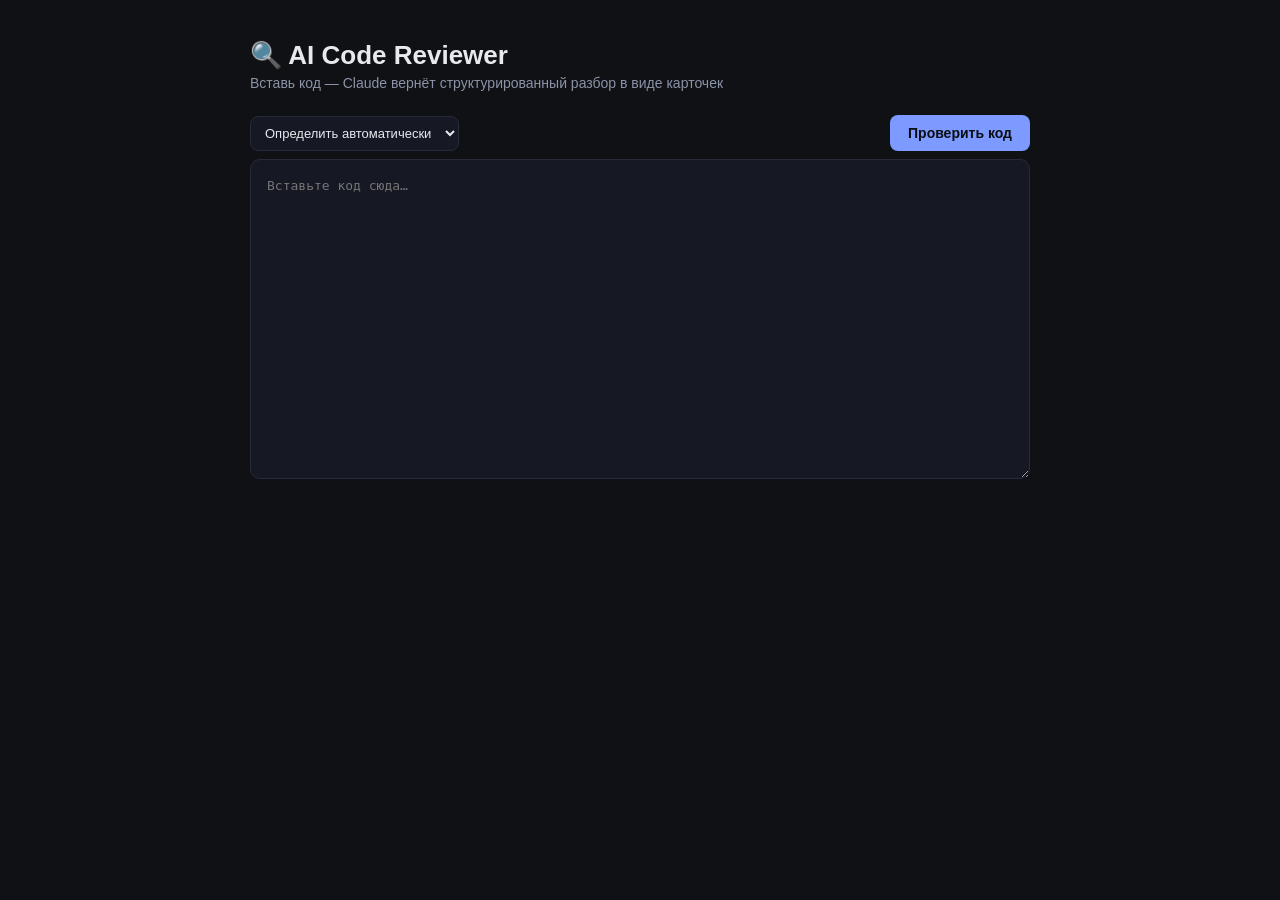
<file: code-reviewer/frontend/index.html>
<!doctype html>
<html lang="ru">
<head>
  <meta charset="utf-8" />
  <meta name="viewport" content="width=device-width, initial-scale=1" />
  <title>AI Code Reviewer</title>
  <link rel="stylesheet" href="style.css" />
</head>
<body>
  <div class="page">
    <header>
      <h1>🔍 AI Code Reviewer</h1>
      <p class="subtitle">Вставь код — Claude вернёт структурированный разбор в виде карточек</p>
    </header>

    <div class="editor-row">
      <select id="language-select">
        <option value="">Определить автоматически</option>
        <option value="python">Python</option>
        <option value="javascript">JavaScript</option>
        <option value="typescript">TypeScript</option>
        <option value="go">Go</option>
        <option value="java">Java</option>
        <option value="rust">Rust</option>
        <option value="c">C</option>
        <option value="cpp">C++</option>
        <option value="sql">SQL</option>
        <option value="other">Другое</option>
      </select>
      <button id="review-btn">Проверить код</button>
    </div>

    <textarea id="code-input" spellcheck="false" placeholder="Вставьте код сюда…"></textarea>

    <p id="status" class="status"></p>

    <section id="result" class="result hidden">
      <div class="summary-card">
        <div class="score" id="score"></div>
        <p id="summary-text"></p>
      </div>

      <div id="issues" class="issues"></div>
    </section>
  </div>

  <script src="app.js"></script>
</body>
</html>
</file>
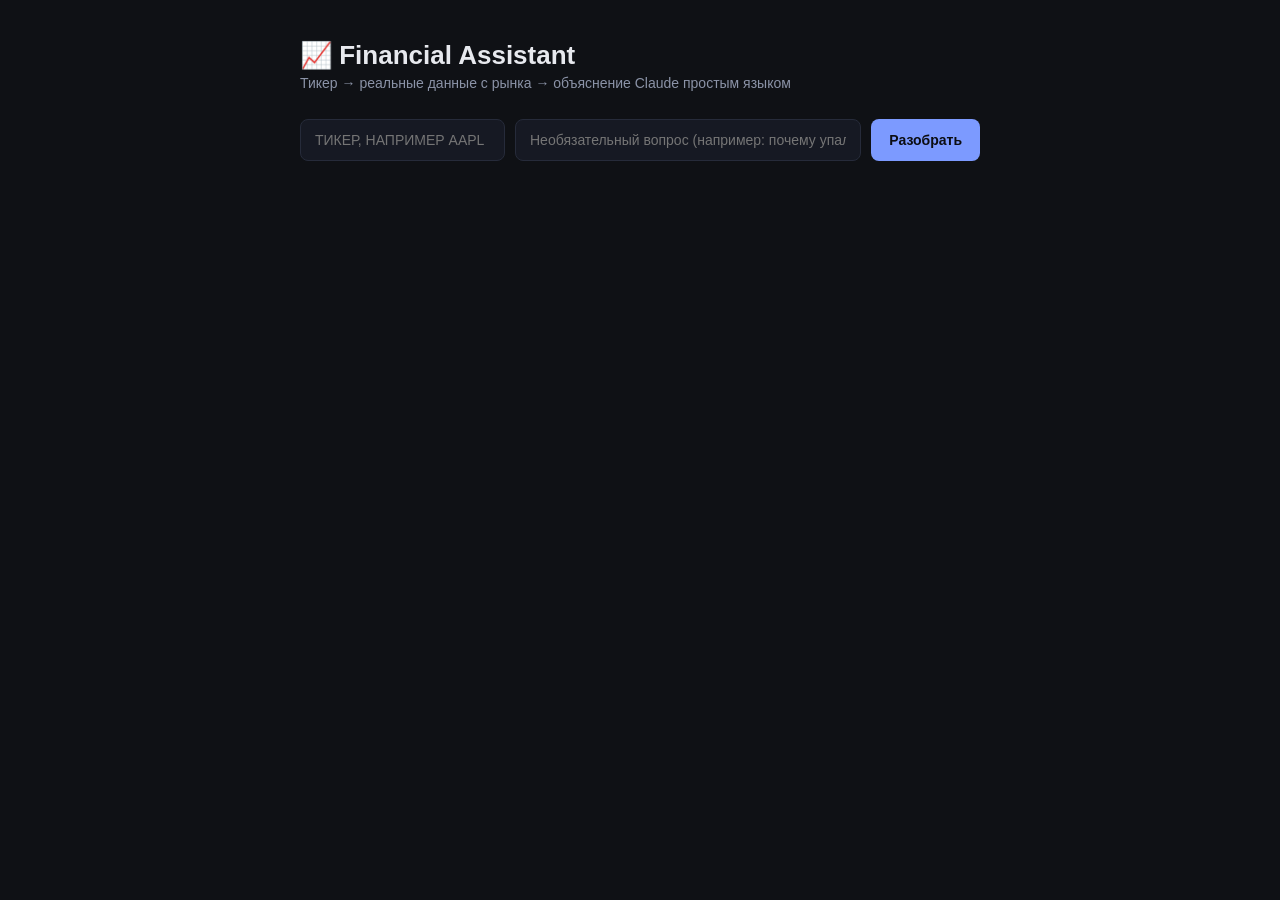
<file: financial-assistant/frontend/index.html>
<!doctype html>
<html lang="ru">
<head>
  <meta charset="utf-8" />
  <meta name="viewport" content="width=device-width, initial-scale=1" />
  <title>Financial Assistant</title>
  <link rel="stylesheet" href="style.css" />
</head>
<body>
  <div class="page">
    <header>
      <h1>📈 Financial Assistant</h1>
      <p class="subtitle">Тикер → реальные данные с рынка → объяснение Claude простым языком</p>
    </header>

    <form id="ticker-form" class="ticker-form">
      <input id="symbol-input" type="text" placeholder="Тикер, например AAPL" autocomplete="off" />
      <input id="question-input" type="text" placeholder="Необязательный вопрос (например: почему упала?)" autocomplete="off" />
      <button type="submit" id="submit-btn">Разобрать</button>
    </form>

    <p id="status" class="status"></p>

    <section id="result" class="result hidden">
      <div class="quote-card">
        <div class="quote-main">
          <span id="q-symbol" class="q-symbol"></span>
          <span id="q-price" class="q-price"></span>
          <span id="q-change" class="q-change"></span>
        </div>
        <div class="quote-meta">
          <span>Пред. закрытие: <b id="q-prev"></b></span>
          <span>Объём: <b id="q-volume"></b></span>
          <span>Дата: <b id="q-date"></b></span>
        </div>
        <svg id="sparkline" viewBox="0 0 300 60" preserveAspectRatio="none"></svg>
      </div>

      <div class="explanation">
        <h2>Что происходит</h2>
        <p id="explanation-text"></p>
      </div>

      <div class="news">
        <h2>Свежие новости</h2>
        <ul id="news-list"></ul>
      </div>
    </section>
  </div>

  <script src="app.js"></script>
</body>
</html>
</file>
<file: code-reviewer/frontend/style.css>
:root {
  --bg: #0f1115;
  --panel: #161923;
  --border: #262b3a;
  --text: #e7e9ee;
  --muted: #8b93a7;
  --accent: #7c9aff;
  --critical: #ff6b6b;
  --warning: #f5b942;
  --suggestion: #4ade80;
  font-family: -apple-system, BlinkMacSystemFont, "Segoe UI", Roboto, Helvetica, Arial, sans-serif;
}

* {
  box-sizing: border-box;
}

body {
  margin: 0;
  background: var(--bg);
  color: var(--text);
  min-height: 100vh;
}

.page {
  max-width: 820px;
  margin: 0 auto;
  padding: 40px 20px 80px;
}

header h1 {
  margin: 0 0 4px;
  font-size: 26px;
}

.subtitle {
  color: var(--muted);
  margin: 0 0 24px;
  font-size: 14px;
}

.editor-row {
  display: flex;
  justify-content: space-between;
  align-items: center;
  margin-bottom: 8px;
}

select {
  background: var(--panel);
  border: 1px solid var(--border);
  color: var(--text);
  border-radius: 8px;
  padding: 8px 10px;
  font-size: 13px;
}

button {
  background: var(--accent);
  color: #0b0d12;
  border: none;
  border-radius: 8px;
  padding: 10px 18px;
  font-weight: 600;
  cursor: pointer;
  font-size: 14px;
}

button:hover {
  filter: brightness(1.08);
}

button:disabled {
  opacity: 0.6;
  cursor: default;
}

#code-input {
  width: 100%;
  min-height: 320px;
  background: var(--panel);
  border: 1px solid var(--border);
  border-radius: 10px;
  color: var(--text);
  font-family: "SF Mono", Menlo, Consolas, monospace;
  font-size: 13px;
  line-height: 1.5;
  padding: 16px;
  resize: vertical;
  tab-size: 4;
}

#code-input:focus {
  outline: 1px solid var(--accent);
}

.status {
  min-height: 20px;
  color: var(--muted);
  font-size: 13px;
}

.status.error {
  color: var(--critical);
}

.result {
  margin-top: 20px;
  display: flex;
  flex-direction: column;
  gap: 20px;
}

.result.hidden {
  display: none;
}

.summary-card {
  background: var(--panel);
  border: 1px solid var(--border);
  border-radius: 12px;
  padding: 20px;
  display: flex;
  gap: 16px;
  align-items: flex-start;
}

.score {
  flex: 0 0 56px;
  height: 56px;
  border-radius: 50%;
  background: var(--accent-dim, #2d3a63);
  color: var(--accent);
  display: flex;
  align-items: center;
  justify-content: center;
  font-weight: 700;
  font-size: 18px;
  border: 2px solid var(--accent);
}

.summary-card p {
  margin: 0;
  line-height: 1.6;
}

.issues {
  display: flex;
  flex-direction: column;
  gap: 12px;
}

.issue-card {
  background: var(--panel);
  border: 1px solid var(--border);
  border-left: 4px solid var(--muted);
  border-radius: 10px;
  padding: 14px 16px;
}

.issue-card.critical {
  border-left-color: var(--critical);
}

.issue-card.warning {
  border-left-color: var(--warning);
}

.issue-card.suggestion {
  border-left-color: var(--suggestion);
}

.issue-header {
  display: flex;
  align-items: center;
  gap: 8px;
  flex-wrap: wrap;
  margin-bottom: 6px;
}

.issue-title {
  font-weight: 700;
  font-size: 14px;
}

.badge {
  font-size: 10px;
  font-weight: 700;
  text-transform: uppercase;
  letter-spacing: 0.04em;
  padding: 2px 8px;
  border-radius: 999px;
  background: rgba(139, 147, 167, 0.15);
  color: var(--muted);
}

.badge.critical {
  background: rgba(255, 107, 107, 0.15);
  color: var(--critical);
}

.badge.warning {
  background: rgba(245, 185, 66, 0.15);
  color: var(--warning);
}

.badge.suggestion {
  background: rgba(74, 222, 128, 0.15);
  color: var(--suggestion);
}

.line-tag {
  font-size: 11px;
  color: var(--muted);
  font-family: monospace;
}

.issue-description {
  font-size: 13px;
  color: var(--text);
  margin: 0 0 8px;
  line-height: 1.5;
}

.issue-suggestion {
  font-size: 13px;
  background: rgba(124, 154, 255, 0.08);
  border: 1px solid var(--border);
  border-radius: 8px;
  padding: 8px 10px;
  white-space: pre-wrap;
  font-family: "SF Mono", Menlo, Consolas, monospace;
  color: var(--accent);
}

.no-issues {
  color: var(--suggestion);
  font-size: 14px;
  padding: 8px 0;
}
</file>
<file: financial-assistant/frontend/style.css>
:root {
  --bg: #0f1115;
  --panel: #161923;
  --border: #262b3a;
  --text: #e7e9ee;
  --muted: #8b93a7;
  --accent: #7c9aff;
  --green: #4ade80;
  --red: #ff6b6b;
  font-family: -apple-system, BlinkMacSystemFont, "Segoe UI", Roboto, Helvetica, Arial, sans-serif;
}

* {
  box-sizing: border-box;
}

body {
  margin: 0;
  background: var(--bg);
  color: var(--text);
  min-height: 100vh;
}

.page {
  max-width: 720px;
  margin: 0 auto;
  padding: 40px 20px 80px;
}

header h1 {
  margin: 0 0 4px;
  font-size: 26px;
}

.subtitle {
  color: var(--muted);
  margin: 0 0 28px;
  font-size: 14px;
}

.ticker-form {
  display: flex;
  gap: 10px;
  flex-wrap: wrap;
}

.ticker-form input {
  background: var(--panel);
  border: 1px solid var(--border);
  border-radius: 8px;
  padding: 12px 14px;
  color: var(--text);
  font-size: 14px;
}

#symbol-input {
  flex: 0 0 140px;
  text-transform: uppercase;
}

#question-input {
  flex: 1;
  min-width: 200px;
}

.ticker-form input:focus {
  outline: 1px solid var(--accent);
}

button {
  background: var(--accent);
  color: #0b0d12;
  border: none;
  border-radius: 8px;
  padding: 12px 18px;
  font-weight: 600;
  cursor: pointer;
  font-size: 14px;
}

button:hover {
  filter: brightness(1.08);
}

button:disabled {
  opacity: 0.6;
  cursor: default;
}

.status {
  min-height: 20px;
  color: var(--muted);
  font-size: 13px;
}

.status.error {
  color: var(--red);
}

.result {
  margin-top: 24px;
  display: flex;
  flex-direction: column;
  gap: 24px;
}

.result.hidden {
  display: none;
}

.quote-card {
  background: var(--panel);
  border: 1px solid var(--border);
  border-radius: 12px;
  padding: 20px;
}

.quote-main {
  display: flex;
  align-items: baseline;
  gap: 12px;
}

.q-symbol {
  font-size: 20px;
  font-weight: 700;
  letter-spacing: 0.03em;
}

.q-price {
  font-size: 26px;
  font-weight: 700;
}

.q-change {
  font-size: 15px;
  font-weight: 600;
}

.q-change.positive {
  color: var(--green);
}

.q-change.negative {
  color: var(--red);
}

.quote-meta {
  display: flex;
  gap: 18px;
  flex-wrap: wrap;
  color: var(--muted);
  font-size: 12px;
  margin-top: 10px;
}

#sparkline {
  width: 100%;
  height: 60px;
  margin-top: 16px;
}

.explanation h2,
.news h2 {
  font-size: 14px;
  text-transform: uppercase;
  letter-spacing: 0.05em;
  color: var(--muted);
  margin: 0 0 10px;
}

.explanation p {
  line-height: 1.6;
  white-space: pre-wrap;
  margin: 0;
}

.news ul {
  list-style: none;
  padding: 0;
  margin: 0;
  display: flex;
  flex-direction: column;
  gap: 10px;
}

.news li {
  background: var(--panel);
  border: 1px solid var(--border);
  border-radius: 10px;
  padding: 12px 14px;
}

.news a {
  color: var(--text);
  text-decoration: none;
  font-weight: 600;
  font-size: 14px;
}

.news a:hover {
  color: var(--accent);
}

.news .news-meta {
  margin-top: 6px;
  font-size: 12px;
  color: var(--muted);
  display: flex;
  gap: 10px;
  align-items: center;
}

.sentiment-badge {
  border-radius: 999px;
  padding: 2px 8px;
  font-size: 11px;
  font-weight: 600;
}

.sentiment-badge.bullish {
  background: rgba(74, 222, 128, 0.15);
  color: var(--green);
}

.sentiment-badge.bearish {
  background: rgba(255, 107, 107, 0.15);
  color: var(--red);
}

.sentiment-badge.neutral {
  background: rgba(139, 147, 167, 0.15);
  color: var(--muted);
}
</file>
